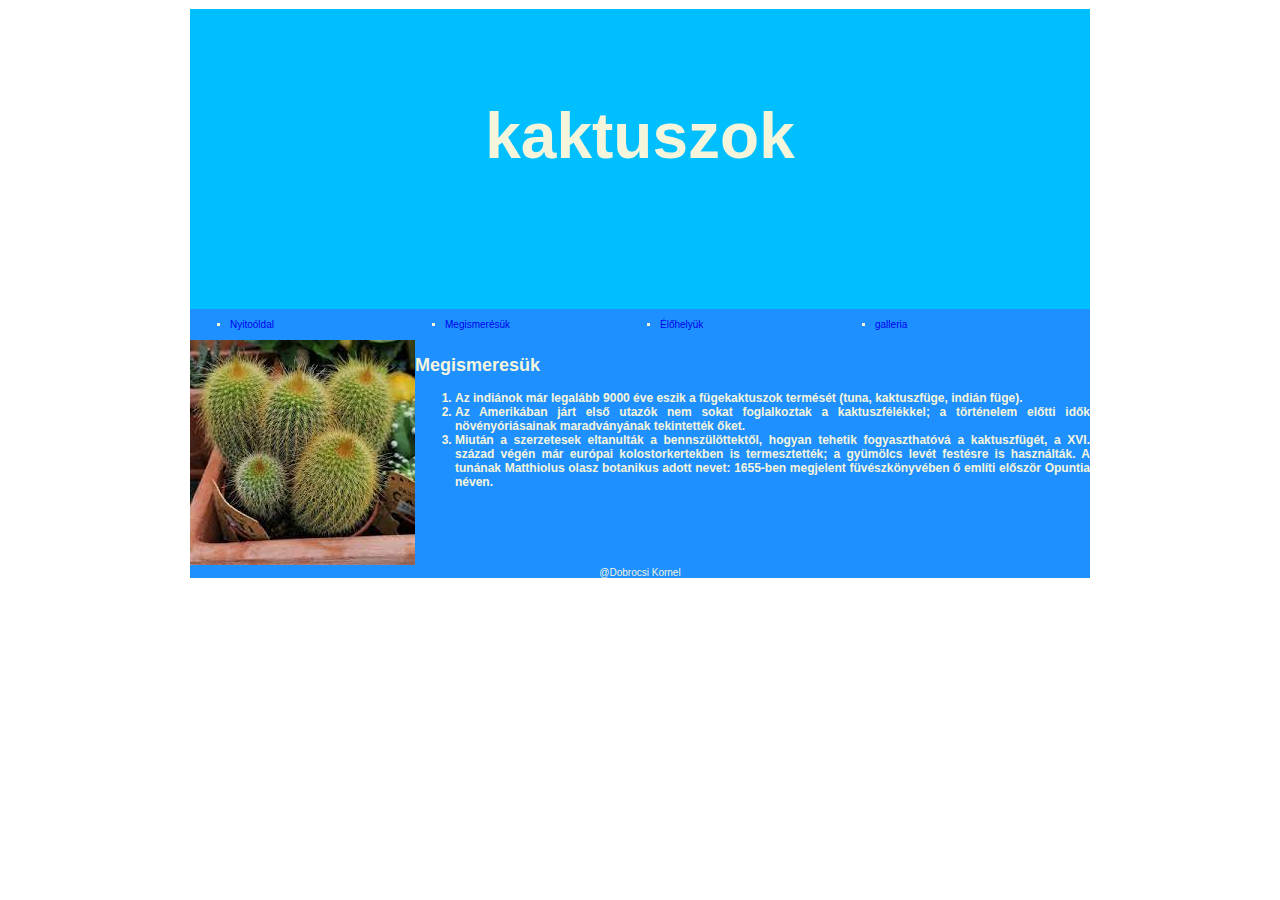
<file: index.html>
<!DOCTYPE html>
<html lang="hu">
<head>
    <meta charset="UTF-8">
    <meta name="description" content="Free Web tutorials">
    <meta name="keywords" content="Kaktusz">
    <meta name="author" content="Dobrocsi Kornel">
    <meta name="viewport" content="width=device-width, initial-scale=1.0">
    <link rel="stylesheet" href="style.css">
    <title>Dobrocsi Kornel</title>
</head>
<body>
    <main>
        <header>
            <h1>kaktuszok</h1>
        </header>
        <nav>
            <ul>
                <div>
                    <li><a href="#">Nyitoóldal</a></li>
                </div>
                <div>
                    <li><a href="index.html">Megismerésük</a></li>
                </div>
                <div>
                    <li><a href="#">Élőhelyük</a></li>
                </div>
                <div>
                    <li><a href="galleria.html">galleria</a></li>
                </div>
            </ul>
        </nav>
        <article>
            <h2>Megismeresük</h2>
            <ol>
                <li>Az indiánok már legalább 9000 éve eszik a fügekaktuszok termését (tuna, kaktuszfüge, indián füge).</li>
                <li>Az Amerikában járt első utazók nem sokat foglalkoztak a kaktuszfélékkel; a történelem előtti idők növényóriásainak maradványának tekintették őket.</li>
                <li>Miután a szerzetesek eltanulták a bennszülöttektől, hogyan tehetik fogyaszthatóvá a kaktuszfügét, a XVI. század végén már európai kolostorkertekben is termesztették; a gyümölcs levét festésre is használták. A tunának Matthiolus olasz botanikus adott nevet: 1655-ben megjelent füvészkönyvében ő említi először Opuntia néven.</li>
            </ol>
        </article>
        <aside>
            <img src="kaktuszok/kepek/kaktusz2.jpg" alt="">
        </aside>
        <footer>
            @Dobrocsi Kornel
        </footer>
    </main>
</body>
</html>
</file>
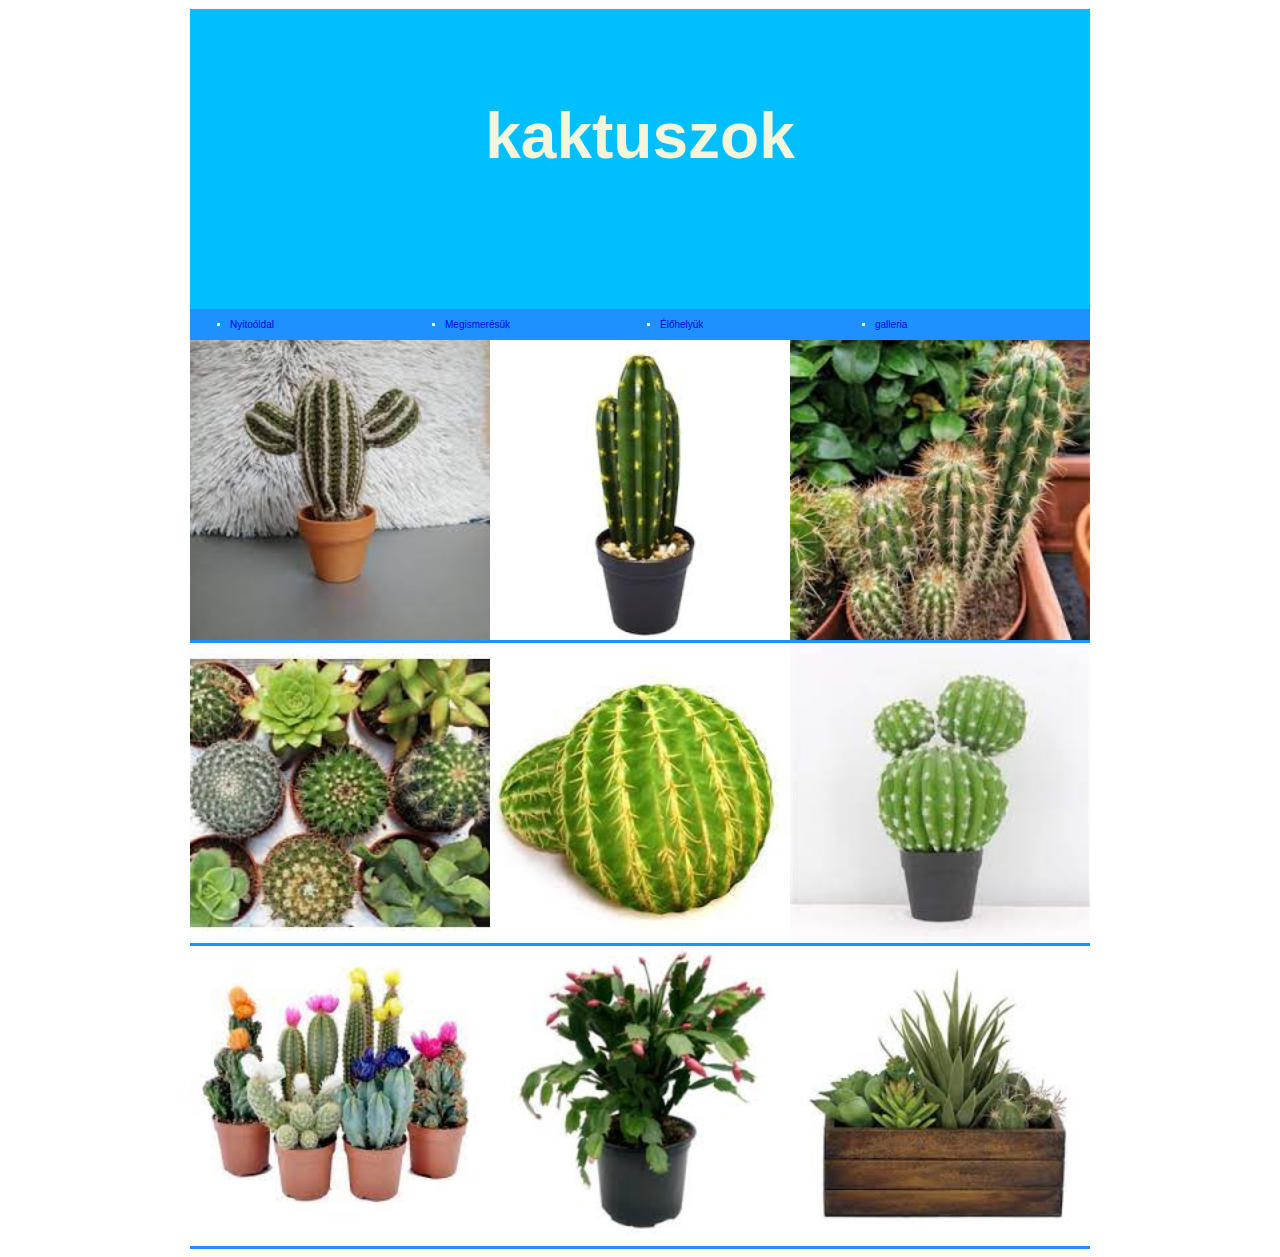
<file: galleria.html>
<!DOCTYPE html>
<html lang="hu">
<head>
    <meta charset="UTF-8">
    <meta name="description" content="Free Web tutorials">
    <meta name="keywords" content="Kaktusz">
    <meta name="author" content="Dobrocsi Kornel">
    <meta name="viewport" content="width=device-width, initial-scale=1.0">
    <link rel="stylesheet" href="style1.css">
    <title>Dobrocsi Kornel</title>
</head>
<body>
    <main>
        <header>
            <h1>kaktuszok</h1>
        </header>
        <nav>
            <ul>
                <li><a href="#">Nyitoóldal</a></li>
                <li><a href="index.html">Megismerésük</a></li>
                <li><a href="#">Élőhelyük</a></li>
                <li><a href="galleria.html">galleria</a></li>
            </ul>
        </nav>
        <article>
            <div>
                <img src="kaktuszok/kepek/kep1.jpg" alt="">
            </div>
            <div>
                <img src="kaktuszok/kepek/kep2.jpg" alt="">
            </div>
            <div>
                <img src="kaktuszok/kepek/kep3.jpg" alt="">
            </div>
            <div>
                <img src="kaktuszok/kepek/kep4.jpg" alt=""></img>
            </div>
            <div>
                <img src="kaktuszok/kepek/kep5.jpg" alt="">
            </div>
            <div>
                <img src="kaktuszok/kepek/kep6.jpg" alt="">
            </div>
            <div><img src="kaktuszok/kepek/kep7.jpg" alt=""></div>
            <div><img src="kaktuszok/kepek/kep8.jpg" alt=""></div>
            <div><img src="kaktuszok/kepek/kep9.jpg" alt=""></div>
        </article>
        <footer>

        </footer>
    </main>
</body>
</html>
</file>
<file: style.css>
header{
    grid-area: h ;
    background-color: deepskyblue;
    border-top: 1px white solid;
    height: 300px;
    background-size: cover;
    list-style: none;
    text-decoration: none;
    text-align: center;

    font-size: xx-large;
    font-weight: bolder;
}
header h1{
    padding: auto;
    margin:10%;

}
a:hover {
    background-color: orange;
}

nav {
    grid-area: n ;
}
nav ul{
    list-style:square ;
    grid-template-columns: 1fr 1fr 1fr 1fr;
    display: grid;
}
nav ul a{
    text-decoration: none;
    
}
article{
    grid-area: a ;
    float: left;
    list-style: square;
    text-align: justify;
    font-size: larger;
    font-weight: bold;

}
aside{
    grid-area: as ;
}
aside img{
    width: 100%;
}
article img{
    width: 100%;
}
footer{
    grid-area: f ;
    text-align: center;
}
main{
    box-sizing: border-box;
    font-family: Arial, Verdana, sans-serif;
    color: beige;
    font-size: 10px;
    padding: 0;
    margin: 0;
    
    grid-template-areas:
    "h h"
    "n n"
    "as a"
    "f f";
    display: grid;
    width: 90%;
    max-width: 900px;
    margin: auto;
    background-color:  dodgerblue;
}
@media screen and (max-width:700px) {
    main{
        grid-template-areas: "h"
                             "n"
                             "as"
                             "a"
                             "f";
    }
    
}
</file>
<file: style1.css>
header{
    grid-area: h ;
    background-color: deepskyblue;
    border-top: 1px white solid;
    height: 300px;
    background-size: cover;
    list-style: none;
    text-decoration: none;
    text-align: center;

    font-size: xx-large;
    font-weight: bolder;
}
header h1{
    margin:10%;
    
}
a:hover {
    background-color: orange;
}
nav ul{
    list-style:square;
    
}
nav ul{
    grid-template-columns: 1fr 1fr 1fr 1fr;
    display: grid;
}
nav ul a{
    text-decoration: none;
}
nav {
    grid-area: n ;
    
}
article{
    grid-area: a ;
    float: left;
    list-style: square;
    text-align: justify;
    font-size: larger;
    font-weight: bold;
    grid-template-columns: 1fr 1fr 1fr;
    display: grid;

}

article img{
    width: 100%;
}
footer{
    grid-area: f ;
    text-align: center;
}
main{
    box-sizing: border-box;
    font-family: Arial, Verdana, sans-serif;
    color: beige;
    font-size: 10px;
    padding: 0;
    margin: 0;
    grid-template-areas:"h h h"
                        "n n n"
                        "a a a"
                        "f f f" ;
    display: grid;
    width: 90%;
    max-width: 900px;
    margin: auto;
    background-color:  dodgerblue;
}
@media screen and (max-width:700px) {
    main{
        grid-template-areas: "h"
                             "n"
                             "as"
                             "a"
                             "f";
    }
    article{
        grid-template-columns: 1fr 1fr;
        display: grid;
    }
    nav ul{
        grid-template-columns: 1fr;
    }
}
</file>
